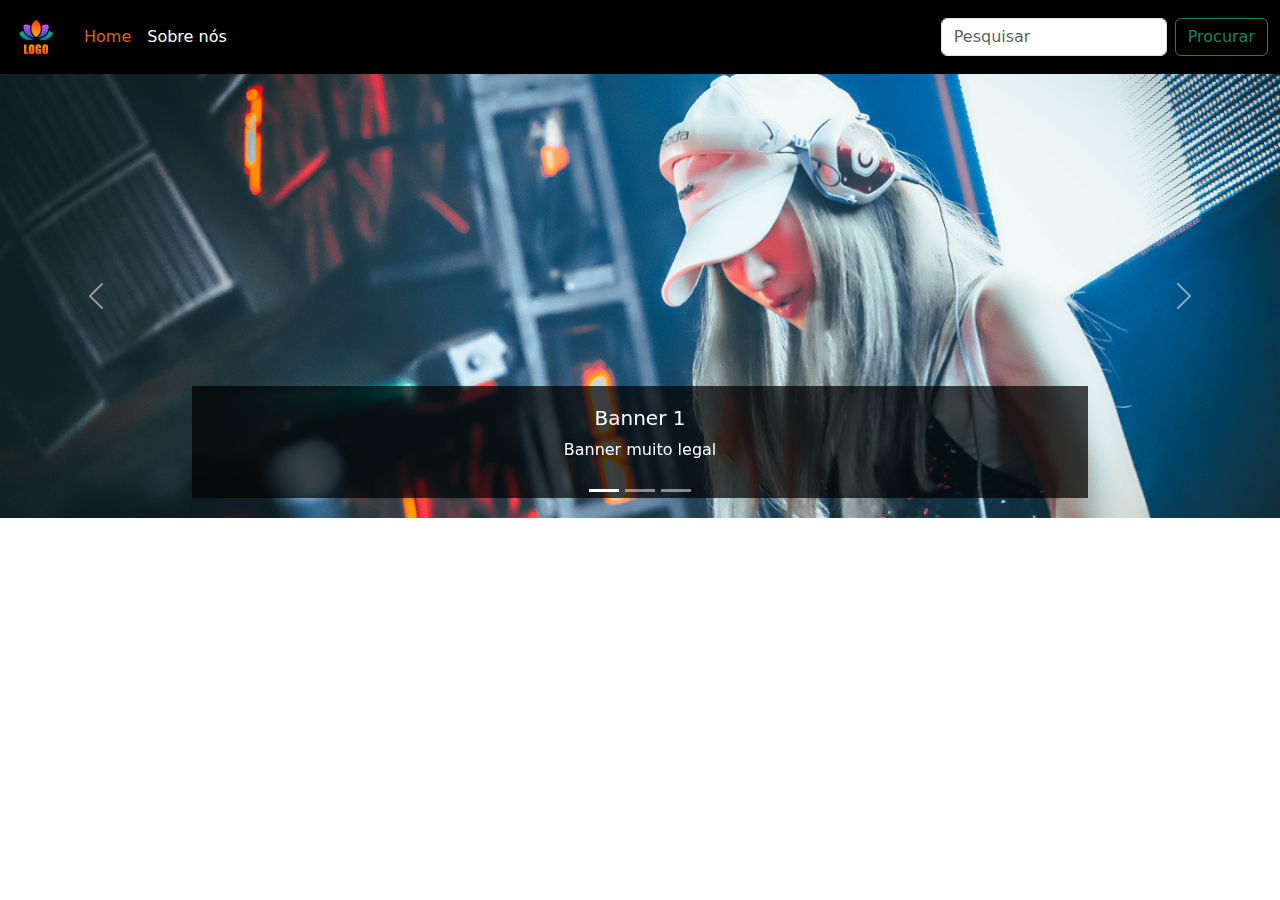
<file: aula1 - introdução/index.html>
<!DOCTYPE html>
<html lang="en">
<head>
    <meta charset="UTF-8">
    <meta name="viewport" content="width=device-width, initial-scale=1.0">
    <title>Bootstrap</title>
    <link rel="stylesheet" href="styles/bootstrap.css">
    <link rel="stylesheet" href="styles/bootstrap.min.css">
    <link rel="stylesheet" href="styles/geral.css">
</head>
<body>
    <div id="page" class="container-fluid text-center p-0 m-0">
        <!-- pt - padding top -->
        <!-- pb - padding bottom -->
        <!-- pl - padding left -->
        <!-- pr - padding right -->
        <!-- px - padding no eixo x (esquerda e direita) -->
        <!-- py - padding no eixo y (emcima e embaixo) -->
        <header>
            <nav class="navbar navbar-expand-lg">
                <div class="container-fluid">
                <!-- fluid = 100% -->
                <!-- 1 rem - 16px -->
                <a class="navbar-brand" href="#"> <img style="width: 3rem;" src="images/logo.png" alt=""> </a>
                  <button class="navbar-toggler" type="button" data-bs-toggle="collapse" data-bs-target="#bacana" aria-controls="navbarSupportedContent" aria-expanded="false" aria-label="Toggle navigation">
                    <span class="navbar-toggler-icon"></span>
                  </button>
                  <div class="collapse navbar-collapse" id="bacana">
                    <ul class="navbar-nav me-auto mb-2 mb-lg-0">
                      <li class="nav-item">
                        <a class="nav-link active" style="color: var(--laranja);" aria-current="page" href="#">Home</a>
                      </li>
                      <li class="nav-item">
                        <a class="nav-link text-white" href="#">Sobre nós</a>
                      </li>
                    </ul>
                    <form class="d-flex" role="search">
                      <input class="form-control me-2" type="search" placeholder="Pesquisar" aria-label="Search">
                      <button class="btn btn-outline-success" type="submit">Procurar</button>
                    </form>
                  </div>
                </div>
              </nav>
        </header>
        <main>
            <div id="carouselExampleCaptions" class="carousel slide" data-bs-ride="carousel">
                <!-- carousel indicators são os botões de navegação para cada slide -->
                <div class="carousel-indicators">
                  <button type="button" data-bs-target="#carouselExampleCaptions" data-bs-slide-to="0" class="active" aria-current="true" aria-label="Slide 1"></button>
                  <button type="button" data-bs-target="#carouselExampleCaptions" data-bs-slide-to="1" aria-label="Slide 2"></button>
                  <button type="button" data-bs-target="#carouselExampleCaptions" data-bs-slide-to="2" aria-label="Slide 3"></button>
                </div>
                <!-- carousel inner é o que está dentro do slider (imagens e texto) -->
                <div class="carousel-inner">
                  <div class="carousel-item active">
                    <img src="images/Desktop - 1.png" class="d-block w-100" alt="...">
                    <div class="carousel-caption d-none d-md-block">
                      <h5>Banner 1</h5>
                      <p>Banner muito legal</p>
                    </div>
                  </div>
                  <div class="carousel-item">
                    <img src="images/Desktop - 1 (2).png" class="d-block w-100" alt="...">
                    <div class="carousel-caption d-none d-md-block">
                      <h5>Banner 2</h5>
                      <p>Banner mais legal</p>
                    </div>
                  </div>
                  <div class="carousel-item">
                    <img src="images/Desktop - 1 (1).png" class="d-block w-100" alt="...">
                    <div class="carousel-caption d-none d-md-block">
                      <h5>Banner 3</h5>
                      <p>Banner mais legal ainda</p>
                    </div>
                  </div>
                </div>
                <!-- setas de próximo e anterior -->
                <button class="carousel-control-prev" type="button" data-bs-target="#carouselExampleCaptions" data-bs-slide="prev">
                  <span class="carousel-control-prev-icon" aria-hidden="true"></span>
                  <span class="visually-hidden">Previous</span>
                </button>
                <button class="carousel-control-next" type="button" data-bs-target="#carouselExampleCaptions" data-bs-slide="next">
                  <span class="carousel-control-next-icon" aria-hidden="true"></span>
                  <span class="visually-hidden">Next</span>
                </button>
              </div>
        </main>
    </div>
    

    
    
    <script src="js/bootstrap.bundle.js"></script>
    <script src="js/bootstrap.bundle.min.js"></script>
</body>
</html>
</file>
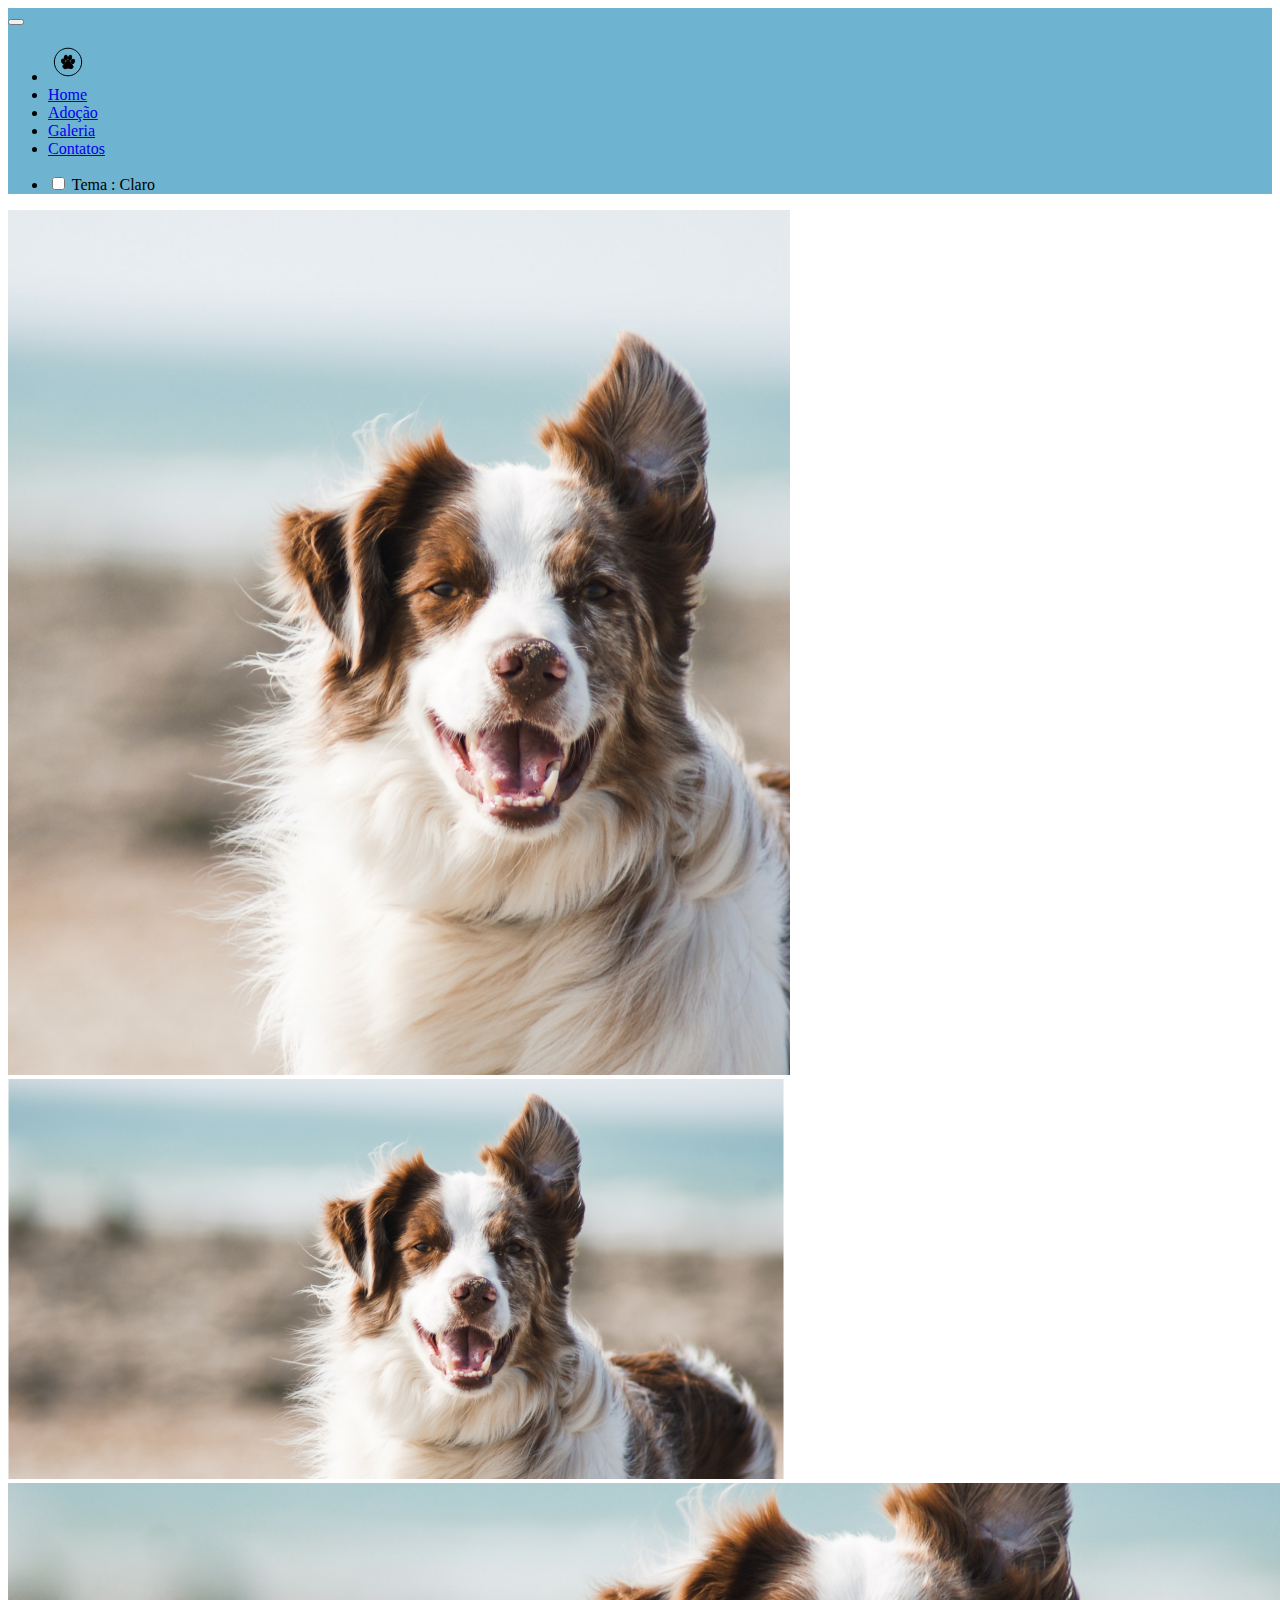
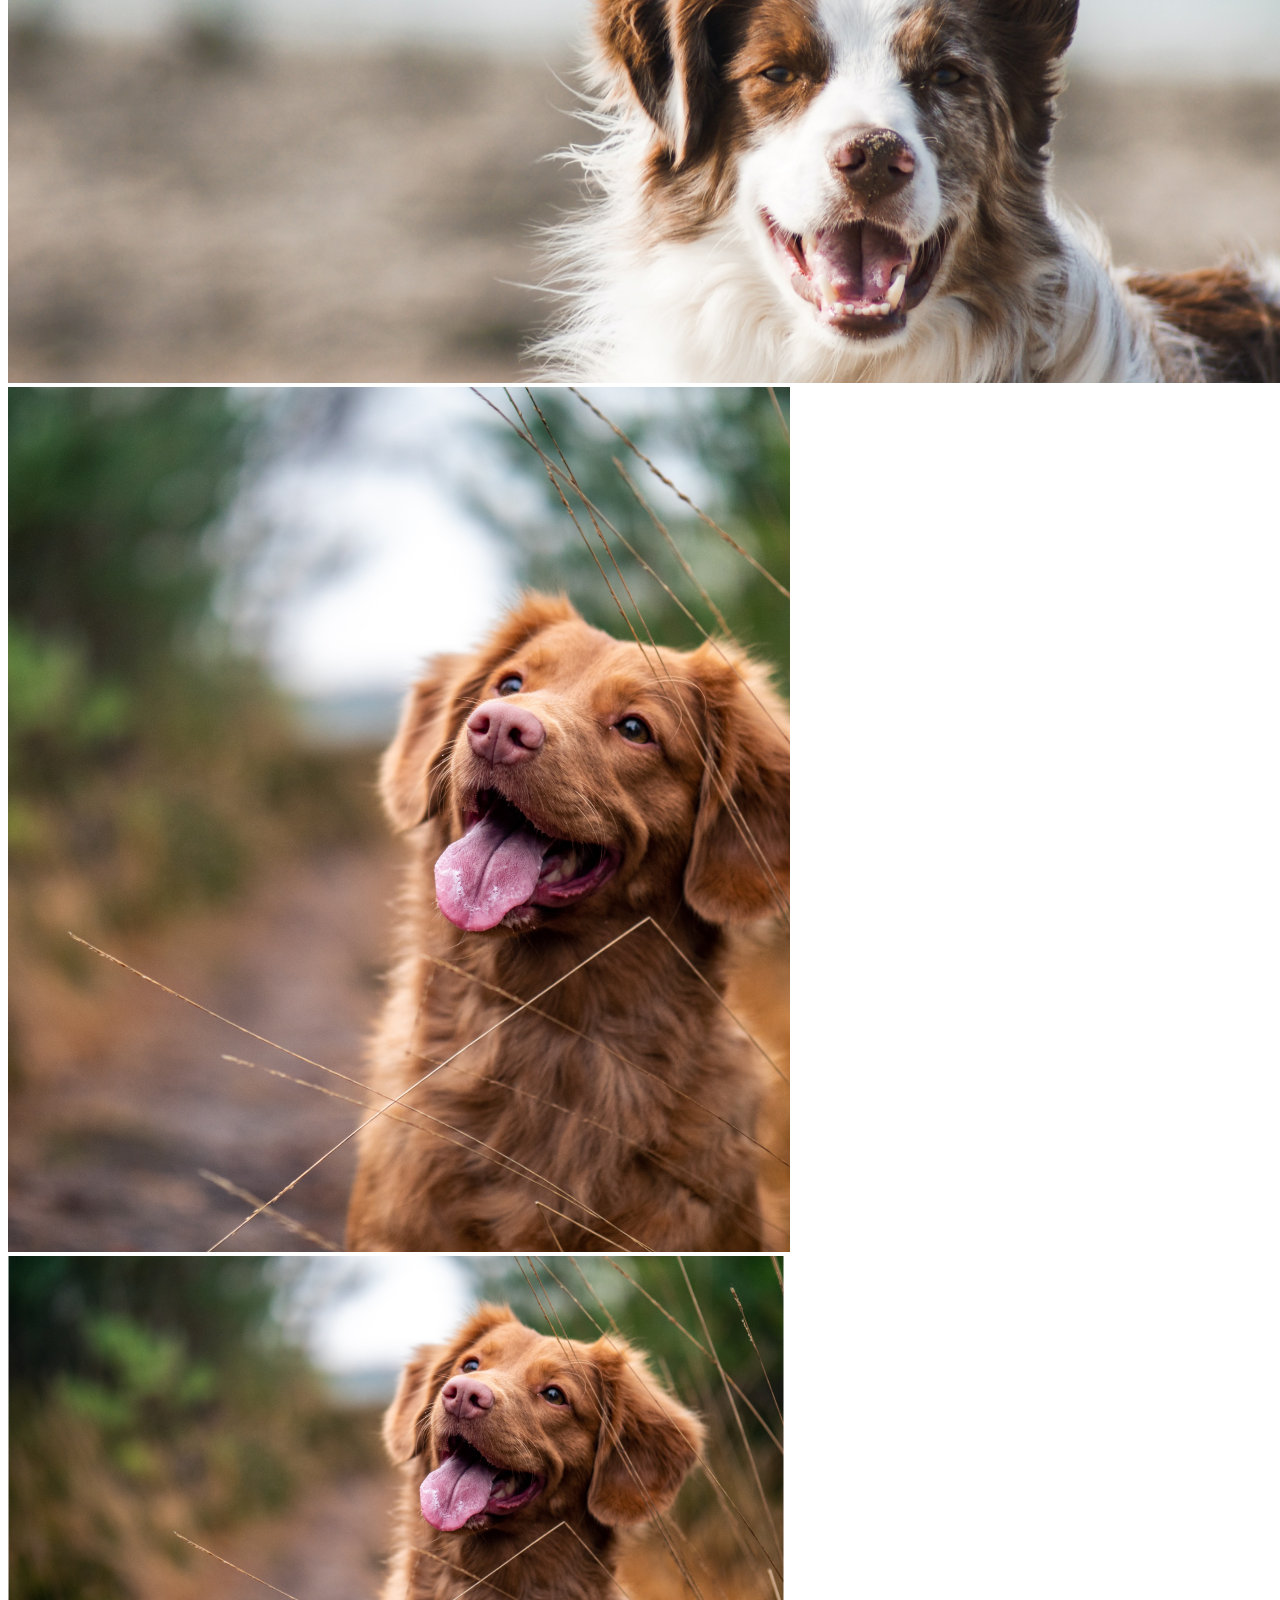
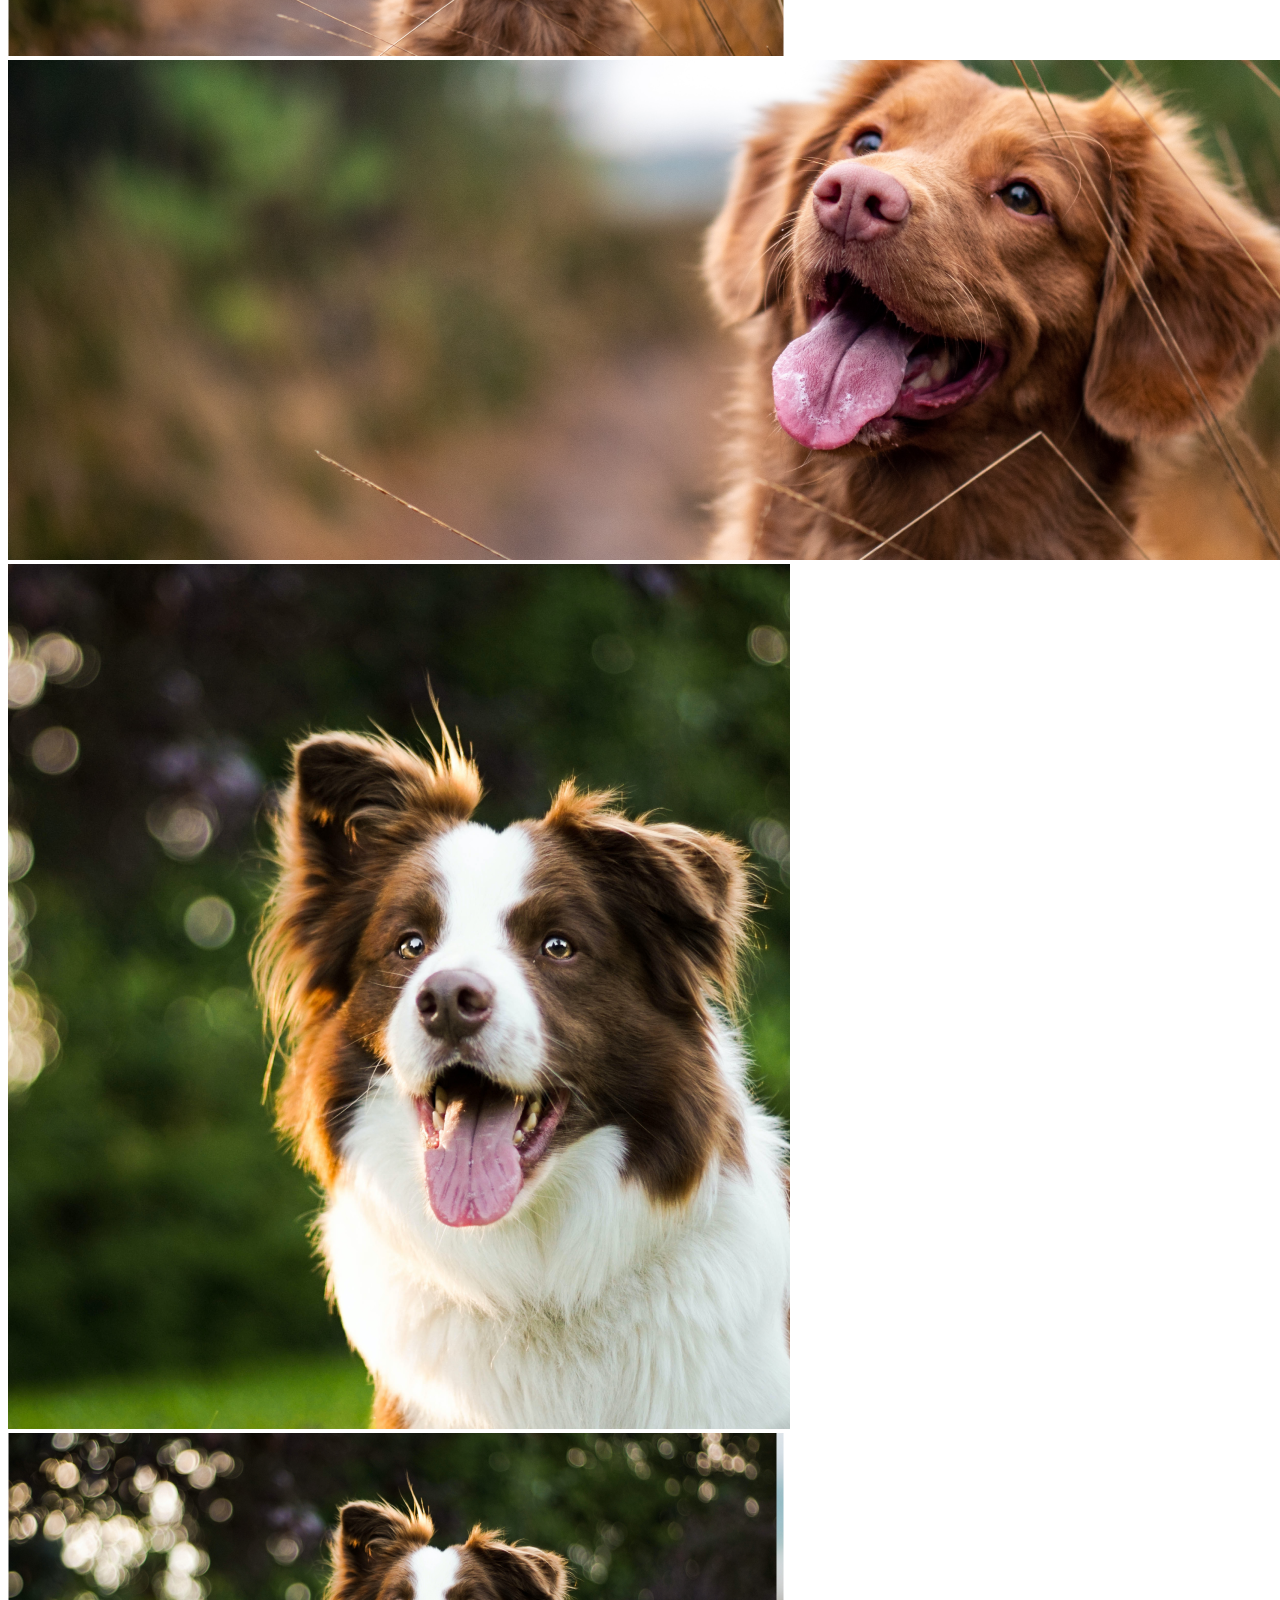
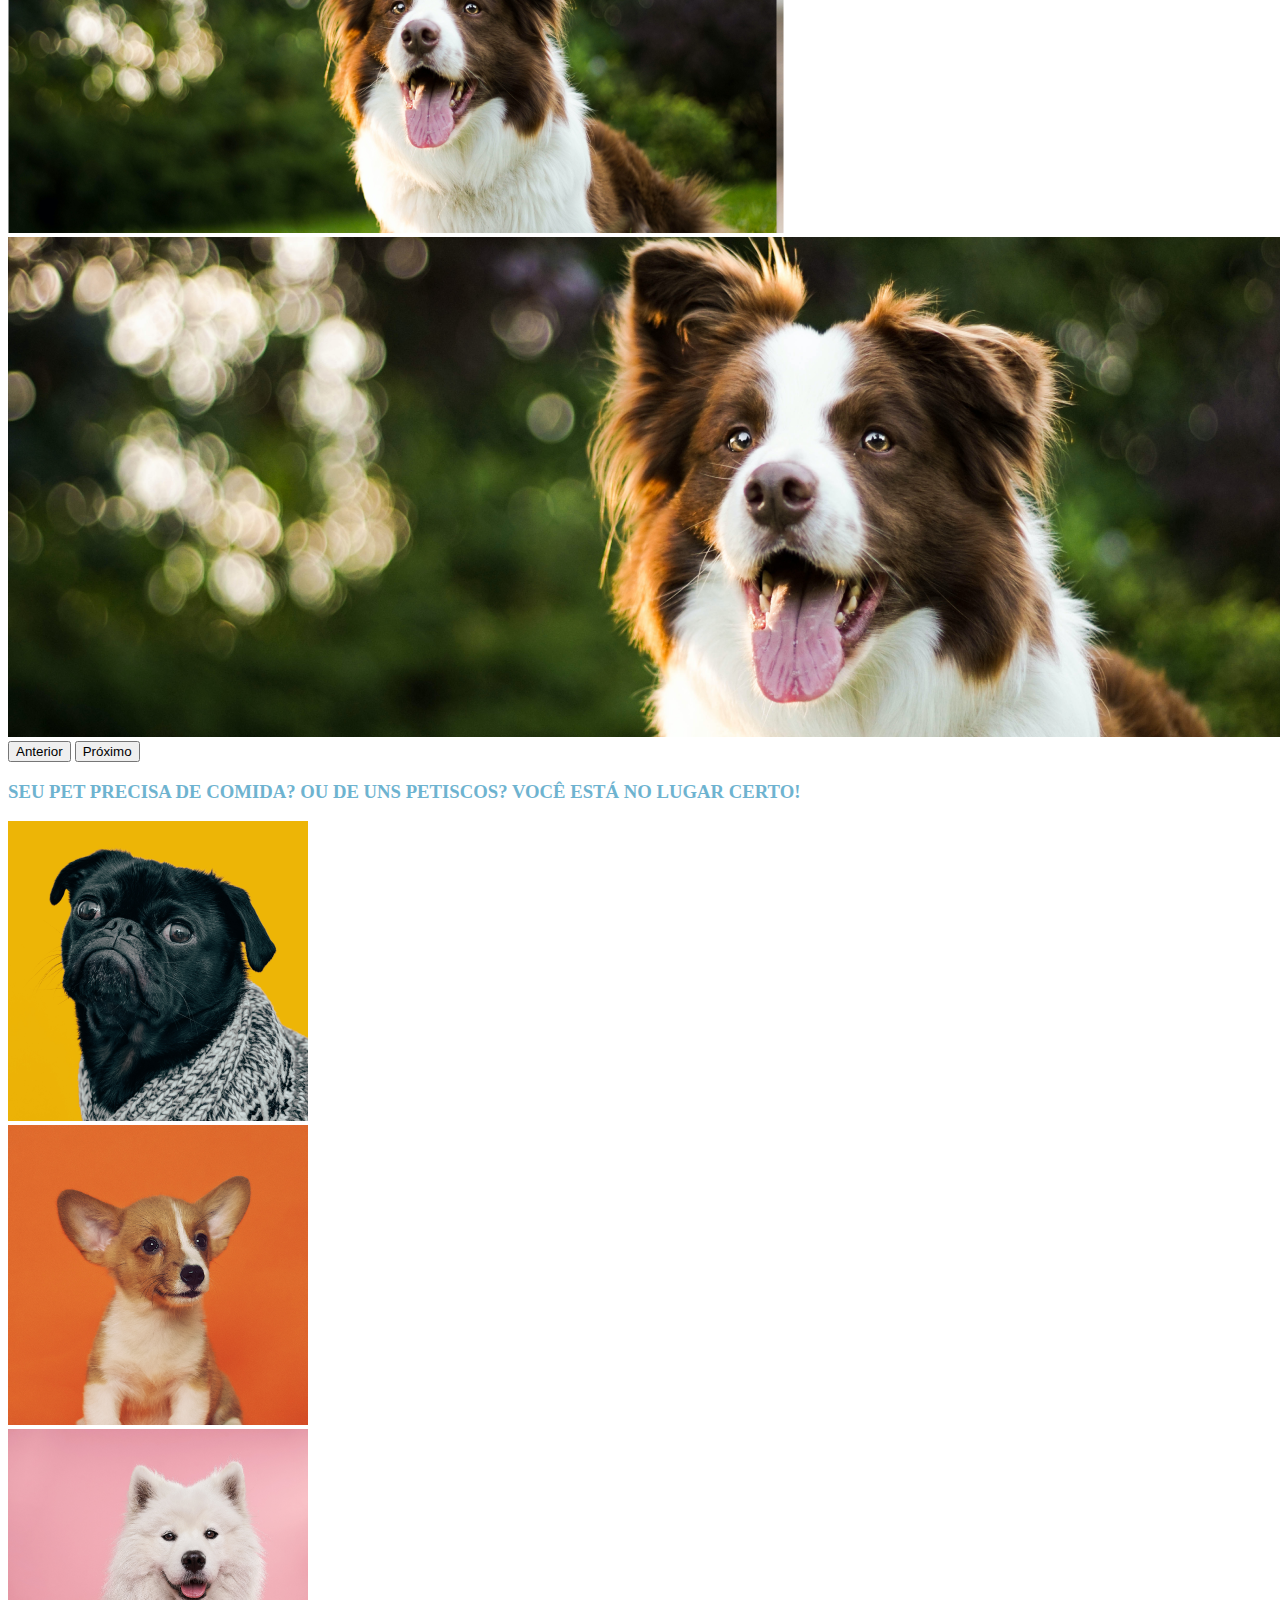
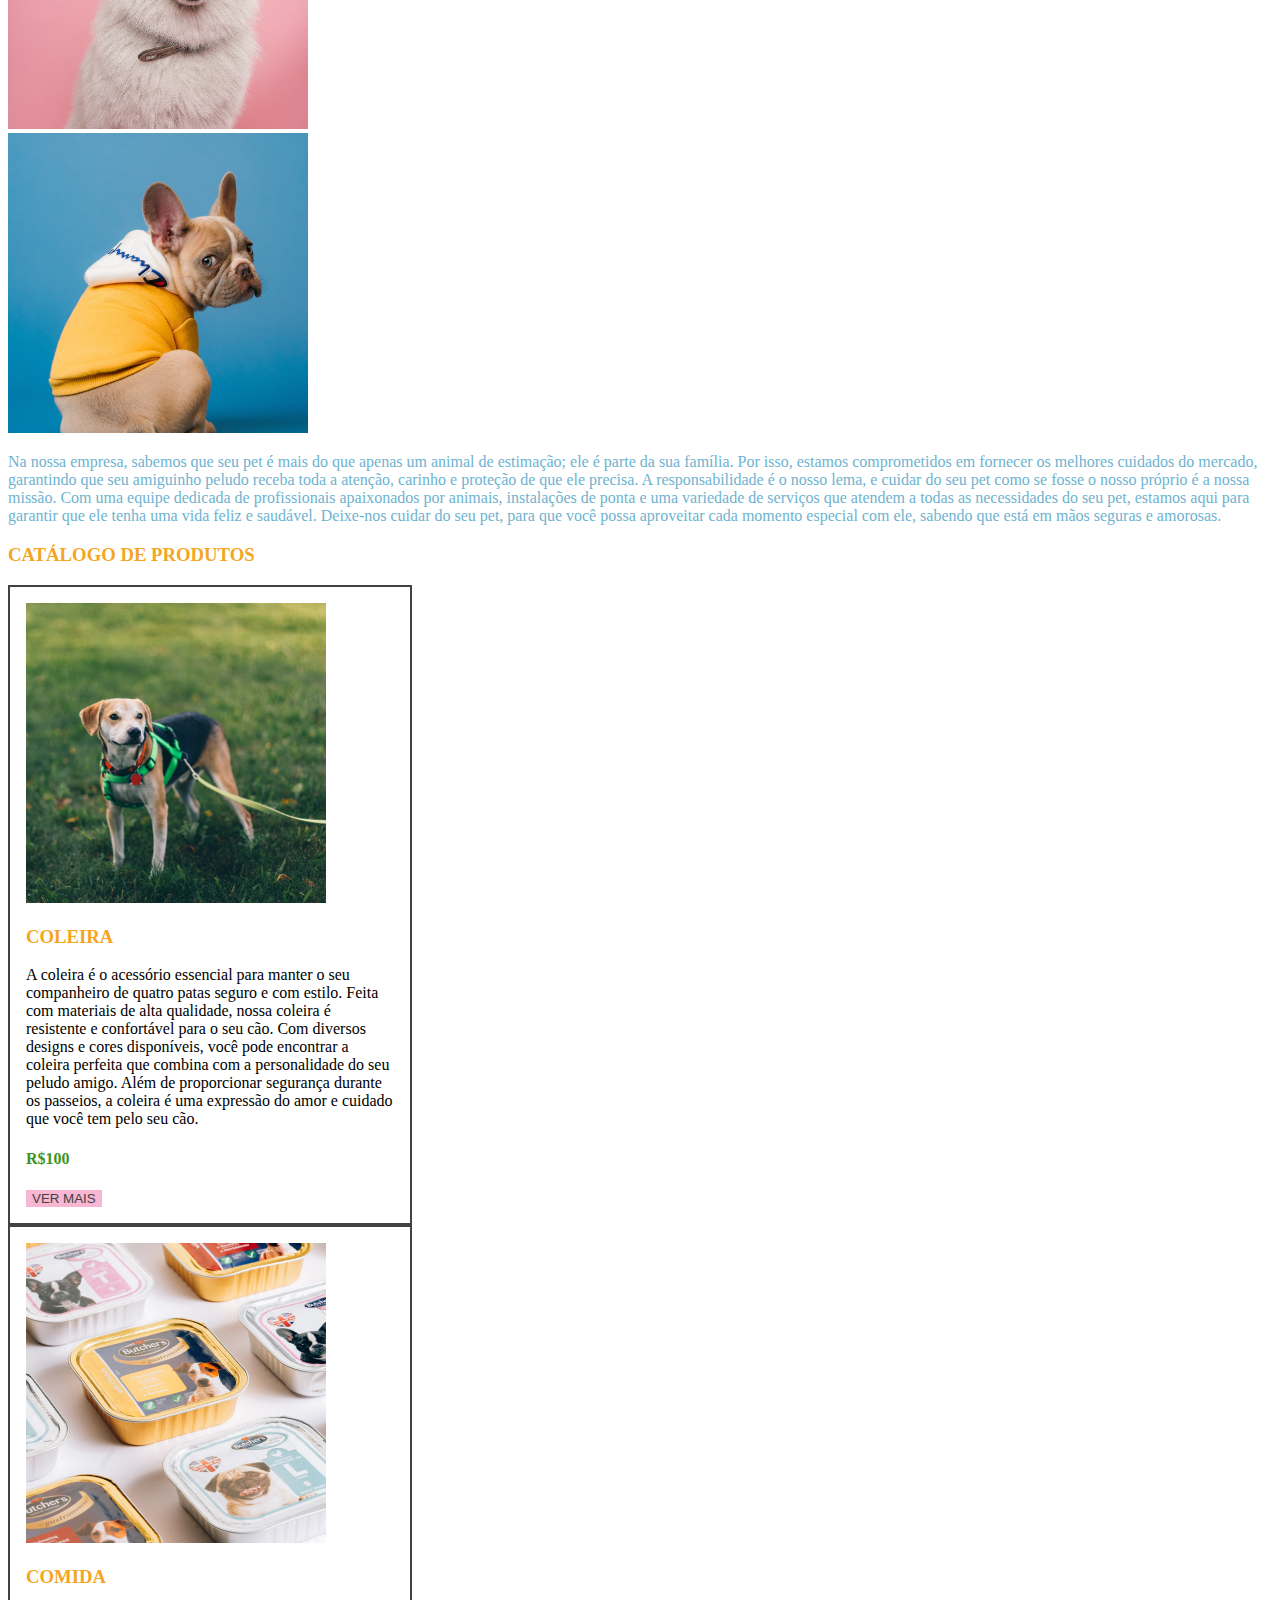
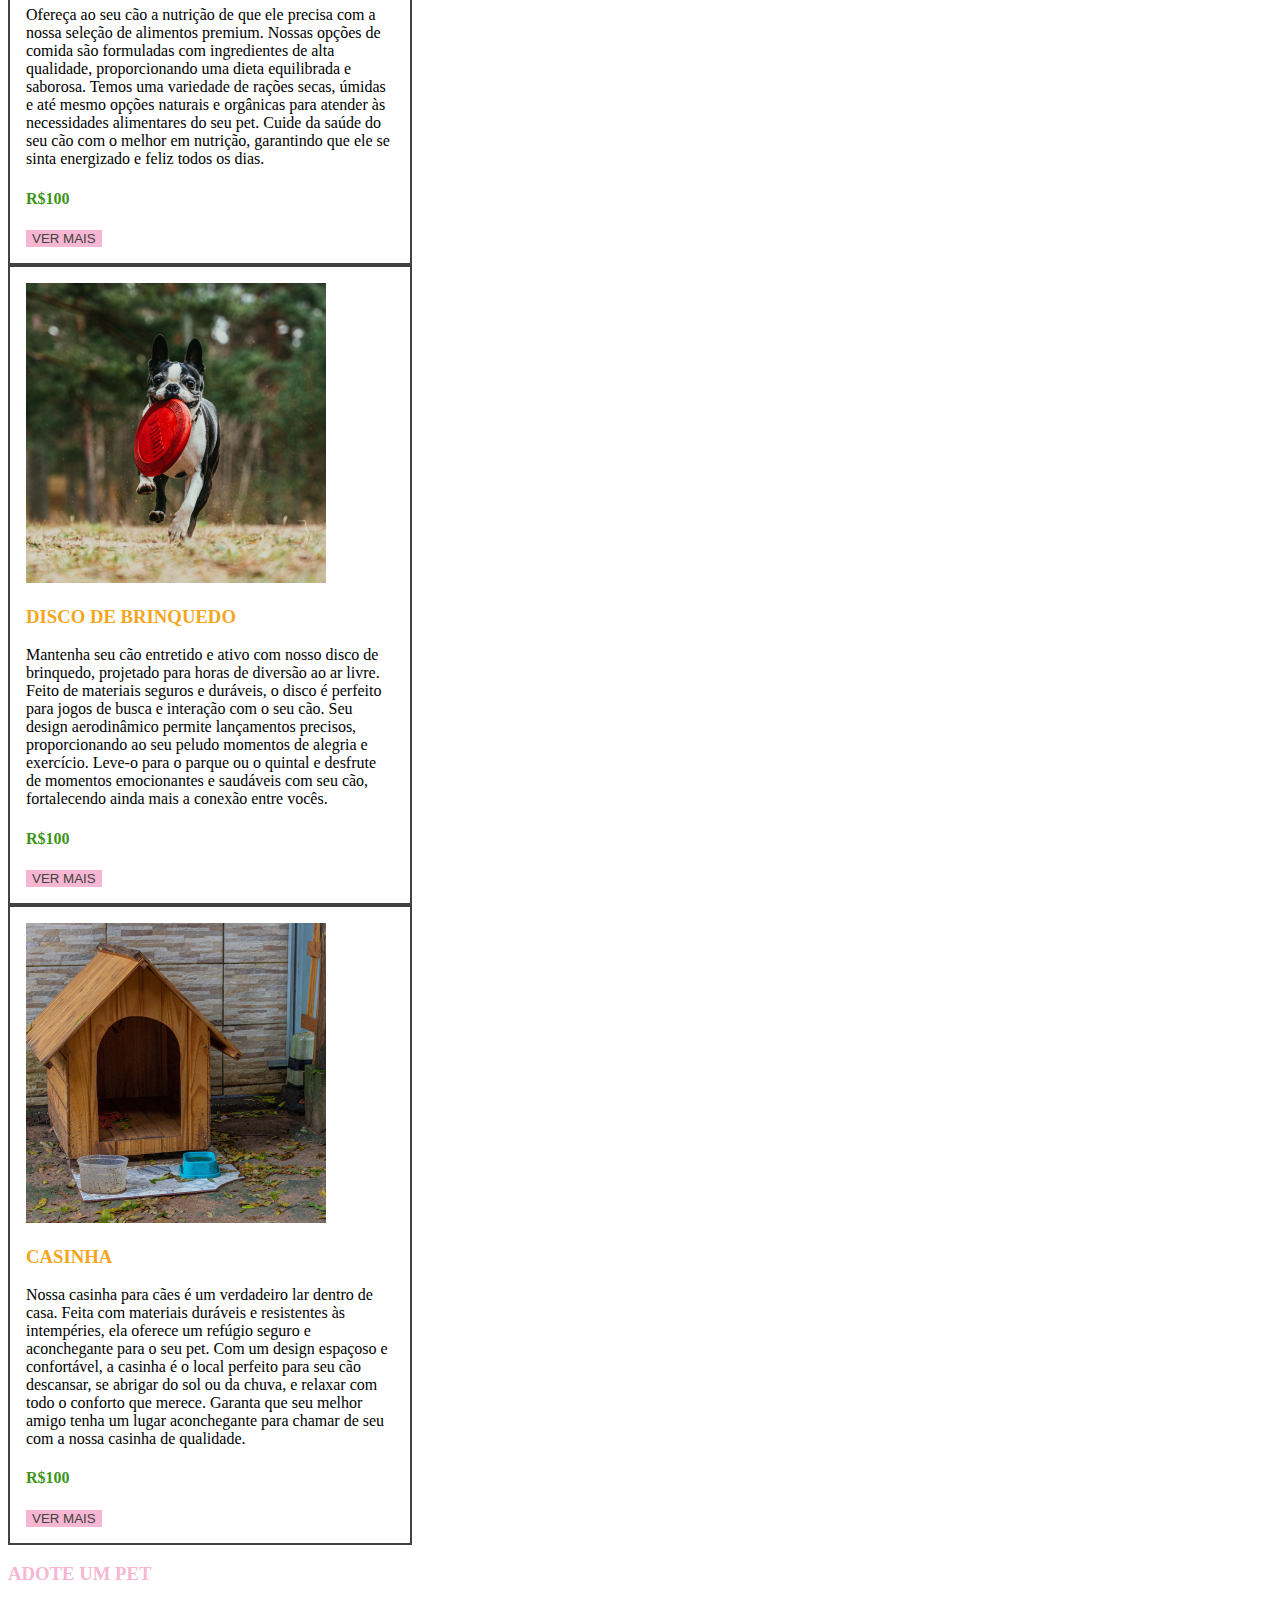
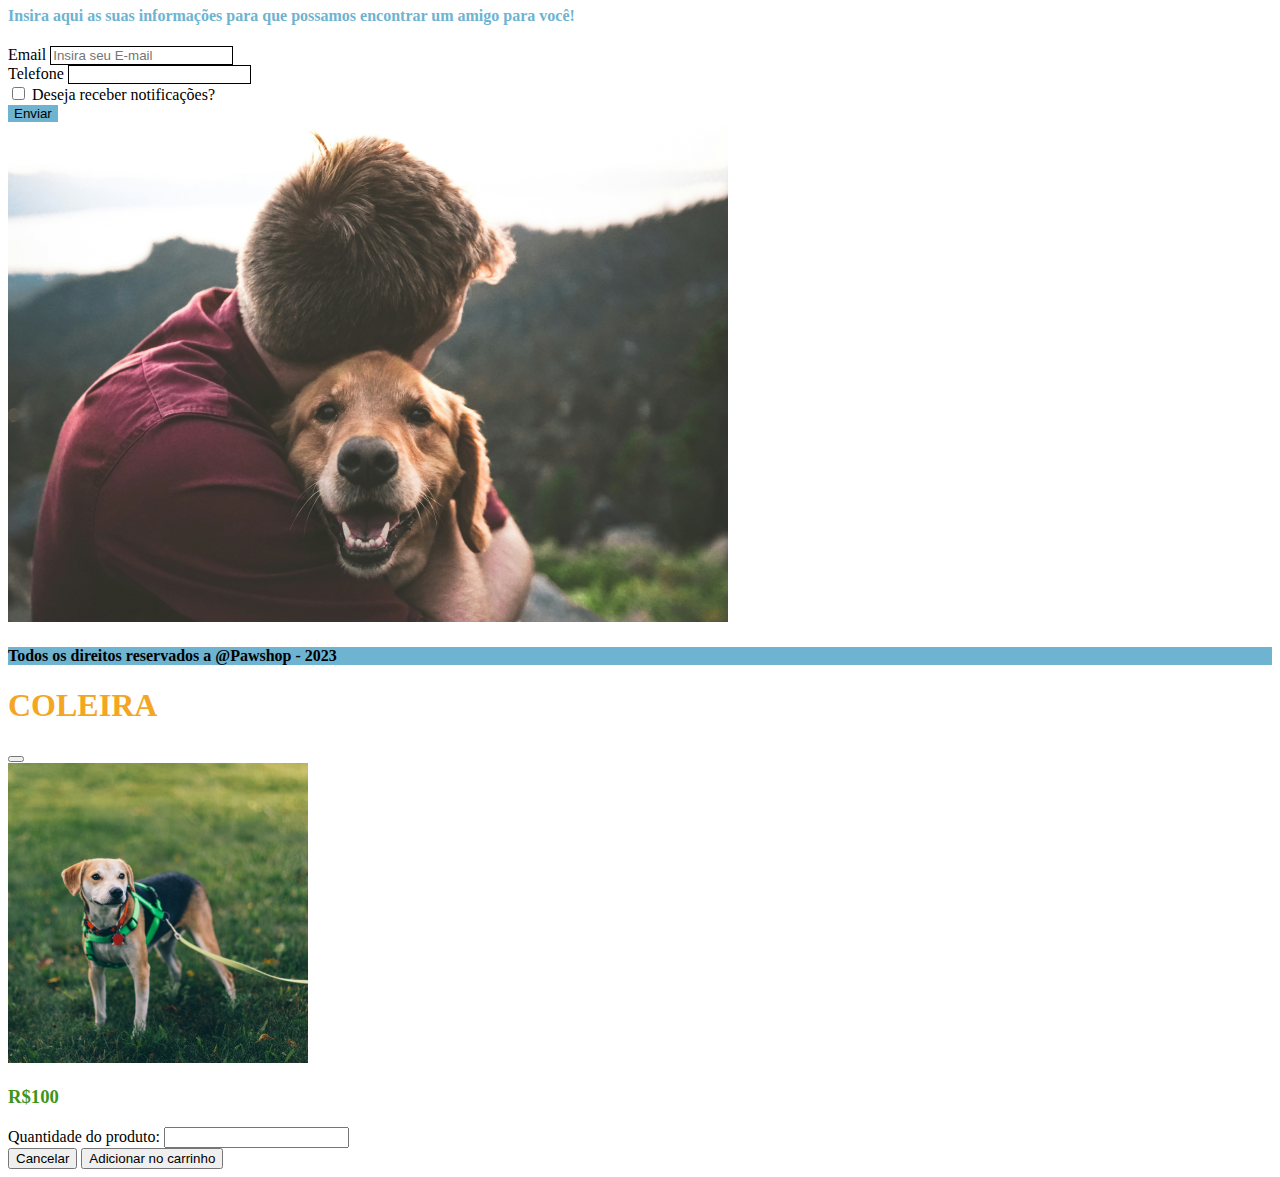
<file: aula2 - pawshop/index.html>
<!DOCTYPE html>
<html lang="en">
<head>
    <meta charset="UTF-8">
    <meta name="viewport" content="width=device-width, initial-scale=1.0">
    <title>Pawshop</title>
    <link rel="shortcut icon" href="images/logo/logoDark.svg" type="image/x-icon">
    <link href="https://cdn.jsdelivr.net/npm/bootstrap@5.3.2/dist/css/bootstrap.min.css" rel="stylesheet" integrity="sha384-T3c6CoIi6uLrA9TneNEoa7RxnatzjcDSCmG1MXxSR1GAsXEV/Dwwykc2MPK8M2HN" crossorigin="anonymous">
    <link rel="stylesheet" href="styles/style.css">
</head>
<body data-bs-theme="light">
    <div id="root" class="container-fluid p-0 m-0">
        <header>
            <nav class="navbar navbar-expand-md">
                <div class="container-fluid">
                  <button class="navbar-toggler" type="button" data-bs-toggle="collapse" data-bs-target="#navbarNav" aria-controls="navbarNav" aria-expanded="false" aria-label="Toggle navigation">
                    <span class="navbar-toggler-icon"></span>
                  </button>
                  <div class="collapse navbar-collapse d-flex justify-content-between" id="navbarNav">
                    <ul class="navbar-nav">
                      <li class="nav-item">
                        <a class="navbar-brand" href="#"><img id="imgLogo" src="images/logo/logoDark.svg" alt=""></a>
                      </li>
                      <li class="nav-item">
                        <a class="nav-link active" aria-current="page" href="#">Home</a>
                      </li>
                      <li class="nav-item">
                        <a class="nav-link" href="#">Adoção</a>
                      </li>
                      <li class="nav-item">
                        <a class="nav-link" href="#">Galeria</a>
                      </li>
                      <li class="nav-item">
                        <a class="nav-link" href="#">Contatos</a>
                      </li>
                    </ul>
                    <ul class="navbar-nav">
                      <li>
                        <div class="form-check form-switch">
                          <input class="form-check-input" type="checkbox" role="switch" id="botaoTema">
                          <label class="form-check-label" for="botaoTema">Tema : <span id="temaAtual">Claro</span></label>
                        </div>
                      </li>
                    </ul>
                  </div>
                </div>
              </nav>
        </header>

        <!-- PRIMEIRA MANEIRA DE IMAGEM RESPONSIVA
        <picture>
          <source srcset="..." media="screen and (min-width: 768px)">
          <source srcset="..." media="screen and (min-width: 769px) and (max-width: 1200px)">
          <img src="..." alt="">
        </picture> -->

        <main>
            <section id="carouselSection" class="container-fluid mx-0 my-2 p-0">
                <div id="carouselExampleAutoplaying" class="carousel slide" data-bs-ride="carousel">
                    <div class="carousel-inner">
                      <div class="carousel-item active">
                        <!-- <div class="position-absolute bg-danger start-0 top-50 translate-middle-y text-white p-3 d-flex flex-column text-center" style="width: 200px;">
                          <p>TESTE</p>
                          <button>TESTE</button>
                        </div> -->
                        <img src="images/banner/bannerMobile/bannerMobile.png" class="img-fluid d-md-none w-100"  alt="border collie na praia">
                        <img src="images/banner/bannerTablet/bannerTablet.png" class="img-fluid d-none d-md-block d-xl-none w-100"  alt="border collie na praia">
                        <img src="images/banner/banner.png" class="img-fluid d-none d-md-none d-xl-block w-100" alt="border collie na praia">
                      </div>
                      <div class="carousel-item">
                        <img src="images/banner/bannerMobile/bannerMobile2.png" class="img-fluid d-md-none w-100"  alt="vira lata">
                        <img src="images/banner/bannerTablet/bannerTablet2.png" class="img-fluid d-none d-md-block d-xl-none w-100"  alt="vira lata">
                        <img src="images/banner/banner2.png" class="img-fluid d-none d-md-none d-xl-block w-100" alt="vira lata">
                      </div>
                      <div class="carousel-item">
                        <img src="images/banner/bannerMobile/bannerMobile3.png" class="img-fluid d-md-none w-100"  alt="border collie na natureza">
                        <img src="images/banner/bannerTablet/bannerTablet3.png" class="img-fluid d-none d-md-block d-xl-none w-100"  alt="border collie na natureza">
                        <img src="images/banner/banner3.png" class="img-fluid d-none d-md-none d-xl-block w-100" alt="border collie na natureza">
                      </div>
                    </div>
                    <button class="carousel-control-prev" type="button" data-bs-target="#carouselExampleAutoplaying" data-bs-slide="prev">
                      <span class="carousel-control-prev-icon" aria-hidden="true"></span>
                      <span class="visually-hidden">Anterior</span>
                    </button>
                    <button class="carousel-control-next" type="button" data-bs-target="#carouselExampleAutoplaying" data-bs-slide="next">
                      <span class="carousel-control-next-icon" aria-hidden="true"></span>
                      <span class="visually-hidden">Próximo</span>
                    </button>
                  </div>
            </section>

            <section id="introSection" style="color: var(--azul);" class="container-fluid mx-0 my-2 p-0 text-center">
                <h3 class="my-3">SEU PET PRECISA DE COMIDA? OU DE UNS PETISCOS? VOCÊ ESTÁ NO LUGAR CERTO!</h3>
                <div class="container mx-auto my-3 row">
                    <!-- GRID - 12 COLUNAS e é definido pelo row -->
                    <!-- <element class="col-(numero de 1 a 12)" col é atributo responsável pelas colunas e pela quantidade ocupada-->
                    <div class="col-3 m-0 p-0">
                        <img class="w-100" src="images/dogsSection/img1.png" alt="">
                    </div>
                    <div class="col-3 m-0 p-0">
                        <img class="w-100" src="images/dogsSection/img2.png" alt="">
                    </div>
                    <div class="col-3 m-0 p-0">
                        <img class="w-100" src="images/dogsSection/img3.png" alt="">
                    </div>
                    <div class="col-3 m-0 p-0">
                        <img class="w-100" src="images/dogsSection/img4.png" alt="">
                    </div>
                </div>
                
                <div class="container">
                    <p>Na nossa empresa, sabemos que seu pet é mais do que apenas um animal de estimação; ele é parte da sua família. Por isso, estamos comprometidos em fornecer os melhores cuidados do mercado, garantindo que seu amiguinho peludo receba toda a atenção, carinho e proteção de que ele precisa. A responsabilidade é o nosso lema, e cuidar do seu pet como se fosse o nosso próprio é a nossa missão. Com uma equipe dedicada de profissionais apaixonados por animais, instalações de ponta e uma variedade de serviços que atendem a todas as necessidades do seu pet, estamos aqui para garantir que ele tenha uma vida feliz e saudável. Deixe-nos cuidar do seu pet, para que você possa aproveitar cada momento especial com ele, sabendo que está em mãos seguras e amorosas.</p>
                </div>
            </section>

            <section id="catalogoSection" class="container-fluid text-center mx-0 my-2 p-0">
                <h3 class="my-3" style="color: var(--laranja);">CATÁLOGO DE PRODUTOS</h3>
                <div id="produtosGrupo" class="d-flex justify-content-center gap-2 flex-wrap container-fluid my-2 p-0">
                    <!-- COLEIRA -->
                    <div class="card" style="width: 23rem;">
                        <img src="images/products/productImage.png" class="card-img-top" alt="um cachorro usando coleira">
                        <div class="card-body">
                          <h3 class="card-title" style="color: var(--laranja);">COLEIRA</h3>
                          <p class="card-text">A coleira é o acessório essencial para manter o seu companheiro de quatro patas seguro e com estilo. Feita com materiais de alta qualidade, nossa coleira é resistente e confortável para o seu cão. Com diversos designs e cores disponíveis, você pode encontrar a coleira perfeita que combina com a personalidade do seu peludo amigo. Além de proporcionar segurança durante os passeios, a coleira é uma expressão do amor e cuidado que você tem pelo seu cão.</p>
                          <h4 style="color: var(--verde);">R$100</h4>
                          <button type="button" class="btn btn-primary" data-bs-toggle="modal" data-bs-target="#coleiraModal">
                            VER MAIS
                          </button>                          
                        </div>
                    </div>
                    <!-- COMIDA -->
                    <div class="card" style="width: 23rem;">
                        <img src="images/products/productImage2.png" class="card-img-top" alt="ração para cachorro">
                        <div class="card-body">
                          <h3 class="card-title" style="color: var(--laranja);">COMIDA</h3>
                          <p class="card-text">Ofereça ao seu cão a nutrição de que ele precisa com a nossa seleção de alimentos premium. Nossas opções de comida são formuladas com ingredientes de alta qualidade, proporcionando uma dieta equilibrada e saborosa. Temos uma variedade de rações secas, úmidas e até mesmo opções naturais e orgânicas para atender às necessidades alimentares do seu pet. Cuide da saúde do seu cão com o melhor em nutrição, garantindo que ele se sinta energizado e feliz todos os dias.</p>
                          <h4 style="color: var(--verde);">R$100</h4>
                          <button type="button" class="btn btn-primary" data-bs-toggle="modal" data-bs-target="#comidaModal">
                            VER MAIS
                          </button>                          
                        </div>
                    </div>
                    <!-- DISCO -->
                    <div class="card" style="width: 23rem;">
                        <img src="images/products/productImage3.png" class="card-img-top" alt="disco de brinquedo para cachorro">
                        <div class="card-body">
                          <h3 class="card-title" style="color: var(--laranja);">DISCO DE BRINQUEDO</h3>
                          <p class="card-text">Mantenha seu cão entretido e ativo com nosso disco de brinquedo, projetado para horas de diversão ao ar livre. Feito de materiais seguros e duráveis, o disco é perfeito para jogos de busca e interação com o seu cão. Seu design aerodinâmico permite lançamentos precisos, proporcionando ao seu peludo momentos de alegria e exercício. Leve-o para o parque ou o quintal e desfrute de momentos emocionantes e saudáveis com seu cão, fortalecendo ainda mais a conexão entre vocês.</p>
                          <h4 style="color: var(--verde);">R$100</h4>
                          <button type="button" class="btn btn-primary" data-bs-toggle="modal" data-bs-target="#discoModal">
                            VER MAIS
                          </button>                          
                        </div>
                    </div>
                    <!-- CASINHA -->
                    <div class="card" style="width: 23rem;">
                        <img src="images/products/productImage4.png" class="card-img-top" alt="casinha para cachorro">
                        <div class="card-body">
                          <h3 class="card-title" style="color: var(--laranja);">CASINHA</h3>
                          <p class="card-text">Nossa casinha para cães é um verdadeiro lar dentro de casa. Feita com materiais duráveis e resistentes às intempéries, ela oferece um refúgio seguro e aconchegante para o seu pet. Com um design espaçoso e confortável, a casinha é o local perfeito para seu cão descansar, se abrigar do sol ou da chuva, e relaxar com todo o conforto que merece. Garanta que seu melhor amigo tenha um lugar aconchegante para chamar de seu com a nossa casinha de qualidade.</p>
                          <h4 style="color: var(--verde);">R$100</h4>
                          <button type="button" class="btn btn-primary" data-bs-toggle="modal" data-bs-target="#casinhaModal">
                            VER MAIS
                          </button>                          
                        </div>
                    </div>

                </div>
            </section>

            <section id="formularioSection" class="container-fluid mx-0 my-2 p-0">
              <h3 class="my-3 text-center" style="color: var(--rosa);">ADOTE UM PET</h3>
              <div id="formularioDiv" class="d-flex">
                <aside id="formulario" class="w-50 d-flex flex-column justify-content-center">
                  <h4 class="m-3" style="color: var(--azul);">Insira aqui as suas informações para que possamos encontrar um amigo para você!</h4>
                  <div id="alinhamentoForm" class="container w-75">
                    <form action="#" method="post">
                      <div class="mb-3">
                        <label for="email" class="form-label">Email</label>
                        <input type="email" placeholder="Insira seu E-mail" class="form-control" id="email" aria-describedby="emailHelp">
                      </div>
                      <div class="mb-3">
                        <label for="telefone" class="form-label">Telefone</label>
                        <input type="tel" class="form-control" id="telefone">
                      </div>
                      <div class="mb-3 form-check">
                        <input type="checkbox" class="form-check-input" id="checkEmail">
                        <label class="form-check-label" for="checkEmail">Deseja receber notificações?</label>
                      </div>
                      <div class="mb-3 d-flex justify-content-center">
                        <button type="submit" class="btn btn-primary" style="background-color: var(--azul);border:none;">Enviar</button>
                      </div>
                    </form>
                  </div>
                </aside>
                <aside id="formularioBanner" class="w-50">
                  <img src="images/imgBanner.png" class="w-100" alt="">
                </aside>
              </div>
            </section>
        </main>

        <footer class="text-center py-3">
            <h4>Todos os direitos reservados a @Pawshop - 2023</h4>
        </footer>
    </div>
    
    <!-- Coleira Modal -->
    <div class="modal fade" id="coleiraModal" tabindex="-1" aria-labelledby="exampleModalLabel" aria-hidden="true">
    <div class="modal-dialog">
      <div class="modal-content">
        <div class="modal-header">
          <h1 class="modal-title fs-5" style="color: var(--laranja);" id="exampleModalLabel">COLEIRA</h1>
          <button type="button" class="btn-close" data-bs-dismiss="modal" aria-label="Close"></button>
        </div>
        <div class="modal-body">
          <img class="w-100" src="images/products/productImage.png" alt="">
          <h3 style="color: var(--verde);">R$100</h3>
          <label for="quantidade">Quantidade do produto:</label>
          <input type="number" name="" id="quantidade">
        </div>
        <div class="modal-footer">
          <button type="button" class="btn btn-danger" data-bs-dismiss="modal">Cancelar</button>
          <button type="button" class="btn btn-success">Adicionar no carrinho</button>
        </div>
      </div>
    </div>
    </div>
  

    <script src="https://cdn.jsdelivr.net/npm/@popperjs/core@2.11.8/dist/umd/popper.min.js" integrity="sha384-I7E8VVD/ismYTF4hNIPjVp/Zjvgyol6VFvRkX/vR+Vc4jQkC+hVqc2pM8ODewa9r" crossorigin="anonymous"></script>
    <script src="https://cdn.jsdelivr.net/npm/bootstrap@5.3.2/dist/js/bootstrap.min.js" integrity="sha384-BBtl+eGJRgqQAUMxJ7pMwbEyER4l1g+O15P+16Ep7Q9Q+zqX6gSbd85u4mG4QzX+" crossorigin="anonymous"></script>
    <script src="https://cdn.jsdelivr.net/npm/bootstrap@5.3.2/dist/js/bootstrap.bundle.min.js" integrity="sha384-C6RzsynM9kWDrMNeT87bh95OGNyZPhcTNXj1NW7RuBCsyN/o0jlpcV8Qyq46cDfL" crossorigin="anonymous"></script>    
    <script src="js/script.js"></script>
  </body>
</html>
</file>
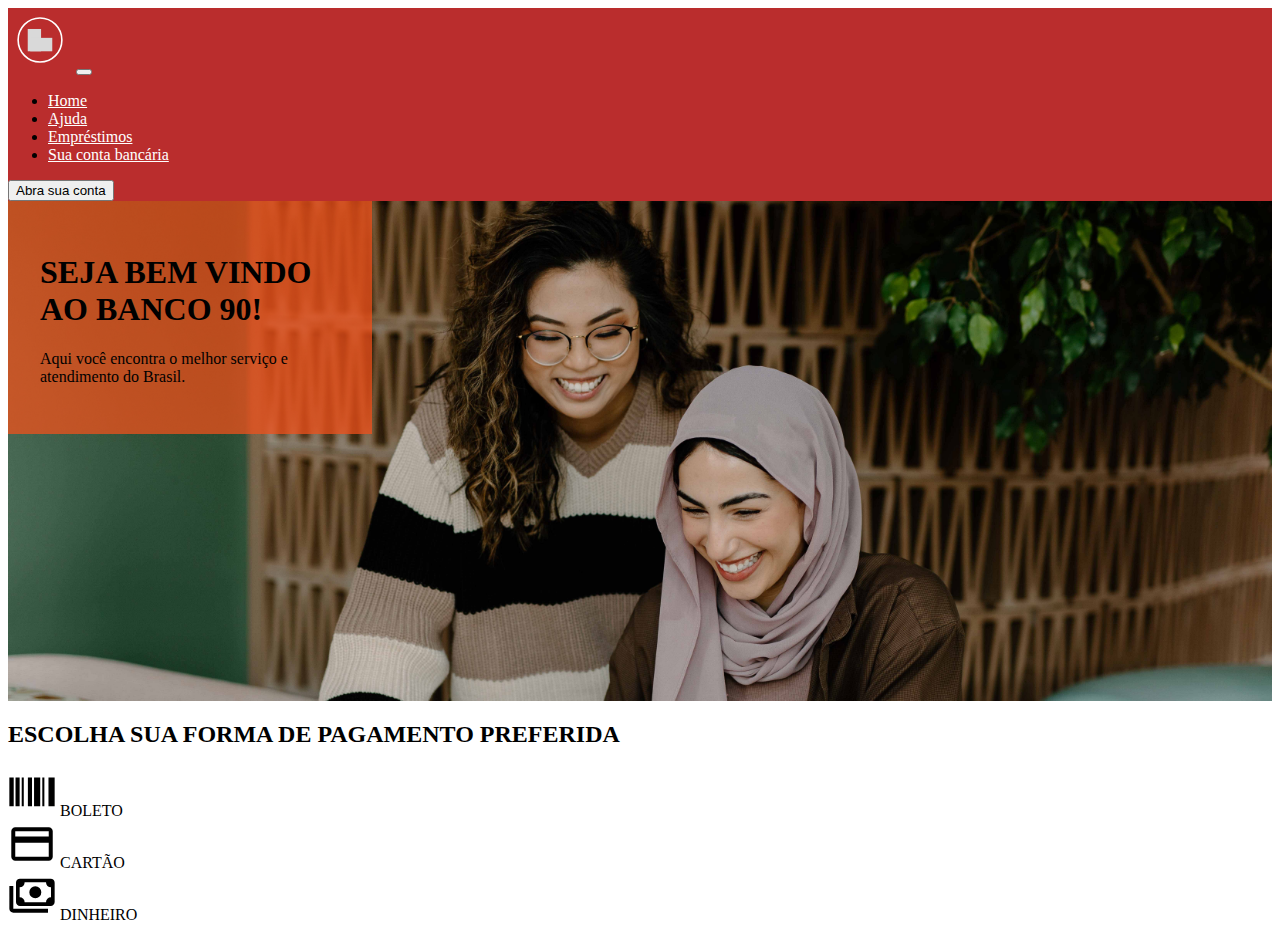
<file: aula3 - banco90/index.html>
<!DOCTYPE html>
<html lang="en">
<head>
    <meta charset="UTF-8">
    <meta name="viewport" content="width=device-width, initial-scale=1.0">
    <title>Banco90</title>
    <link href="https://cdn.jsdelivr.net/npm/bootstrap@5.3.2/dist/css/bootstrap.min.css" rel="stylesheet" integrity="sha384-T3c6CoIi6uLrA9TneNEoa7RxnatzjcDSCmG1MXxSR1GAsXEV/Dwwykc2MPK8M2HN" crossorigin="anonymous">
    <link rel="stylesheet" href="style/style.css">
</head>
<body>
    <div id="page">
        <header>
            <nav class="navbar navbar-expand-lg">
                <div class="container-fluid">
                  <a class="navbar-brand" href="#"> <img src="images/logoWhite.svg" style="width: 4rem;" alt=""></a>
                  <button class="navbar-toggler" type="button" data-bs-toggle="collapse" data-bs-target="#navbarSupportedContent" aria-controls="navbarSupportedContent" aria-expanded="false" aria-label="Toggle navigation">
                    <span class="navbar-toggler-icon"></span>
                  </button>
                  <div class="collapse navbar-collapse" id="navbarSupportedContent">
                    <ul class="navbar-nav me-auto mb-2 mb-lg-0">
                      <li class="nav-item">
                        <a class="nav-link active" aria-current="pagina principal" href="#">Home</a>
                      </li>
                      <li class="nav-item">
                        <a class="nav-link" href="#">Ajuda</a>
                      </li>
                      <li class="nav-item">
                        <a class="nav-link" href="#">Empréstimos</a>
                      </li>
                      <li class="nav-item">
                        <a class="nav-link" href="#">Sua conta bancária</a>
                      </li>
                    </ul>
                      <button class="btn btn-outline-light" type="button">Abra sua conta</button>
                  </div>
                </div>
              </nav>
        </header>
        <main>
            <section id="bannerSection" class="container-fluid p-0 m-0">
                <!-- primeira maneira -->
                <!-- container-fluid width 100% -->
                <!-- container width 80% -->
                <!-- p padding -->
                <!-- m margin -->
                <!-- bg-x background -->
                <div id="bannerPrimeiroMetodo" class="container-fluid p-0 m-0 d-flex align-items-center">
                    <div id="mensagemBanner">
                        <h1>SEJA BEM VINDO AO BANCO 90!</h1>
                        <p>Aqui você encontra o melhor serviço e atendimento do Brasil.</p>
                    </div>
                </div>
            </section>

            <section id="formaPreferidaSection" class="container-fluid text-center my-5">
                <h2>ESCOLHA SUA FORMA DE PAGAMENTO PREFERIDA</h2>
                <div class="container-fluid row gap-4 d-flex justify-content-center">
                    <!-- justify - horizontal -->
                    <!-- align - vertical -->
                    <div id="boleto" class="py-4 border border-dark col-3 d-flex flex-column align-items-center">
                        <img src="images/codigoDeBarras.svg" class="w-50" alt="">
                        BOLETO
                    </div>
                    <div id="cartao" class="py-4 border border-dark col-3 d-flex flex-column align-items-center">
                        <img src="images/CartaoDeCredito.svg" class="w-50" alt="">
                        CARTÃO
                    </div>
                    <div id="dinheiro" class="py-4 border border-dark col-3 d-flex flex-column align-items-center">
                        <img src="images/Dinheiro.svg" class="w-50" alt="">
                        DINHEIRO
                    </div>
                </div>
            </section>
        </main>
        <footer></footer>
    </div>

    <script src="https://cdn.jsdelivr.net/npm/@popperjs/core@2.11.8/dist/umd/popper.min.js" integrity="sha384-I7E8VVD/ismYTF4hNIPjVp/Zjvgyol6VFvRkX/vR+Vc4jQkC+hVqc2pM8ODewa9r" crossorigin="anonymous"></script>
    <script src="https://cdn.jsdelivr.net/npm/bootstrap@5.3.2/dist/js/bootstrap.min.js" integrity="sha384-BBtl+eGJRgqQAUMxJ7pMwbEyER4l1g+O15P+16Ep7Q9Q+zqX6gSbd85u4mG4QzX+" crossorigin="anonymous"></script>
    <script src="https://cdn.jsdelivr.net/npm/bootstrap@5.3.2/dist/js/bootstrap.bundle.min.js" integrity="sha384-C6RzsynM9kWDrMNeT87bh95OGNyZPhcTNXj1NW7RuBCsyN/o0jlpcV8Qyq46cDfL" crossorigin="anonymous"></script>
</body>
</html>
</file>
<file: aula1 - introdução/styles/geral.css>
/* :root salva variaveis */
/* --variavel : dado ; */
/* chamar var = var(--variavel) */
/* element!important = prioriza o código */
:root{
    --laranja: #dd6509;
    --preto: #000000;
    --fontePrincipal: trebuchet ;
}

.carousel-caption{
    background-color: #000000b6;
}

#page{
    background-color: var(--preto)!important;
    color: var(--laranja);
}
</file>
<file: aula2 - pawshop/styles/style.css>
:root{
    --azul: #6EB3D0;
    --verde: #3e951a;
    --rosa: #F7B6D2;
    --laranja: #F4A623;
    --preto: #424242;
    --branco: #FFFFFF;
}

header,footer{
    background-color: var(--azul);
}

.card, .card img{
    border-radius: 0%;
}

.card{
    padding: 1rem;
    border: var(--preto) 2px solid;
}

.card button{
    background-color: var(--rosa);
    color: var(--preto);
    border: none;
    border-radius: 0%;
}

.card button:hover{
    background-color: #b46286;
}
.card button:active{
    background-color: var(--branco)!important;
    color: var(--rosa)!important;
}

form input{
    border: 1px solid black!important;
}
</file>
<file: aula3 - banco90/style/style.css>
:root{
    --marrom: #302727;
    --vermelho: #ba2d2d;
    --laranja: #f2511b;
    --laranjaTransparente: #f2511bbd;
    --laranjaClaro: #f2861b;
    --amarelo: #c7c730;
    --branco: #ffffff;
}

header,footer{
    background-color: var(--vermelho)!important;
}

.nav-link, nav a{
    color: var(--branco)!important;
}

#bannerPrimeiroMetodo{
    height: 500px;
    background-image: url(../images/banner.jpg);
    background-size: cover;
    background-position: top;
    background-repeat: no-repeat;
}

#mensagemBanner{
    width: 300px;
    padding: 2rem;
    background-color: var(--laranjaTransparente);
}
</file>
